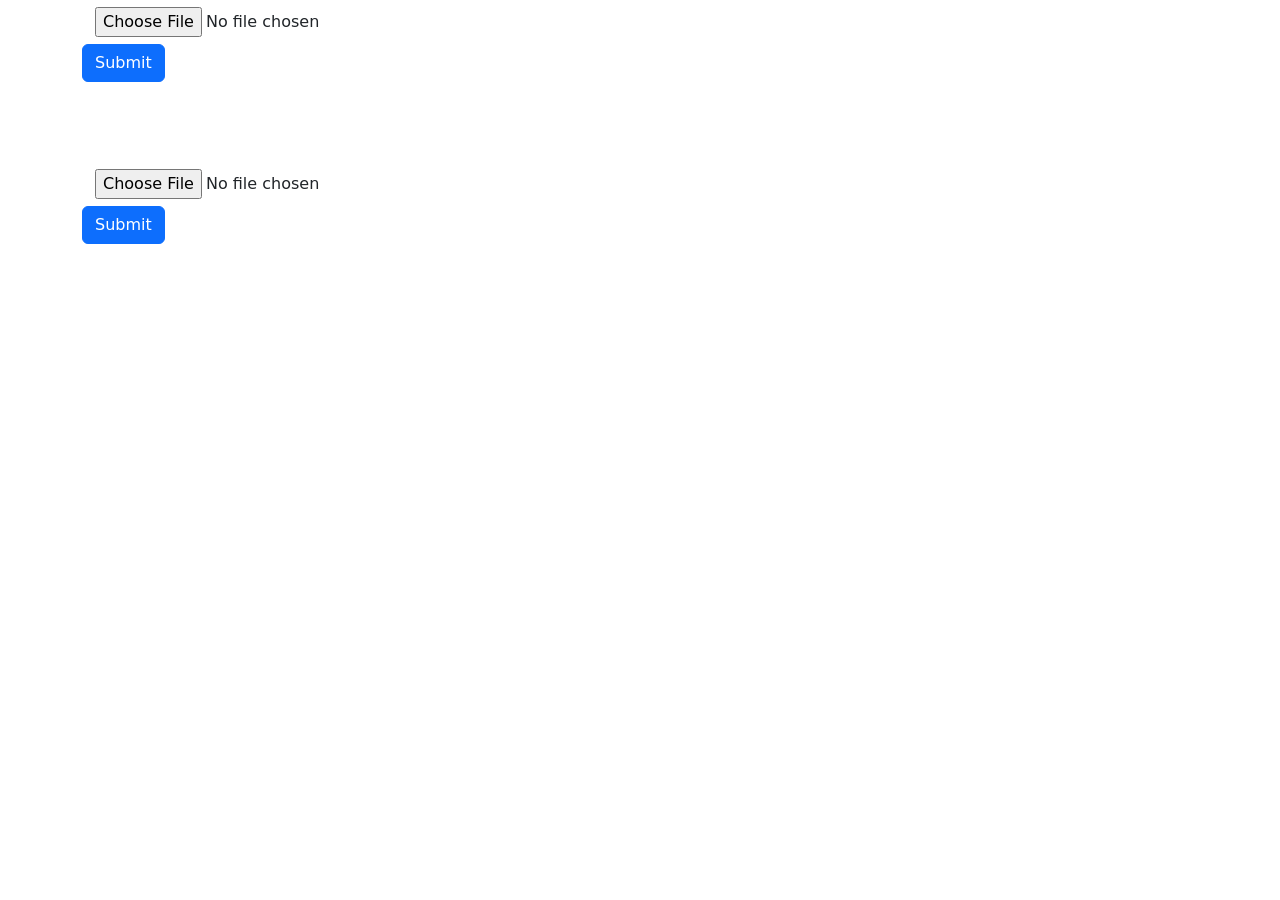
<file: src/main/resources/templates/index.html>
<!doctype html>
<html lang="en" xmlns:th="http://www.thymeleaf.org">
<head>
    <meta charset="UTF-8">
    <meta name="viewport"
          content="width=device-width, user-scalable=no, initial-scale=1.0, maximum-scale=1.0, minimum-scale=1.0">
    <meta http-equiv="X-UA-Compatible" content="ie=edge">
    <title>Upload file</title>
    <link href="https://cdn.jsdelivr.net/npm/bootstrap@5.0.2/dist/css/bootstrap.min.css" rel="stylesheet" integrity="sha384-EVSTQN3/azprG1Anm3QDgpJLIm9Nao0Yz1ztcQTwFspd3yD65VohhpuuCOmLASjC" crossorigin="anonymous">
    <link th:href="@{/css/style.css}" rel="stylesheet">
</head>
<body>
    <div class="container">
        <form method="post" enctype="multipart/form-data"action="/index">
            <div class="form-group">
                <input type="file"class="btn" name="file">
            </div>
            <button class="btn btn-primary" type="submit">Submit</button>
        </form>
    </div>
    <br/>
    <div class="container">
        <div class="row">
            <div class="col-lg-8 mt-5">
                <div th:if="${message}">
                    <h2 th:text="${message}"/>
                </div>
                <form method="POST" enctype="multipart/form-data" action="/">
                    <div class="form-group">
                        <div class="custom-file">
                            <input type="file" class="custom-file-input btn" id="customFile" name="file">

                        </div>
                    </div>
                    <button class="btn btn-primary" type="submit">Submit</button>
                </form>
            </div>
        </div>
    </div>
</body>
</html>
</file>
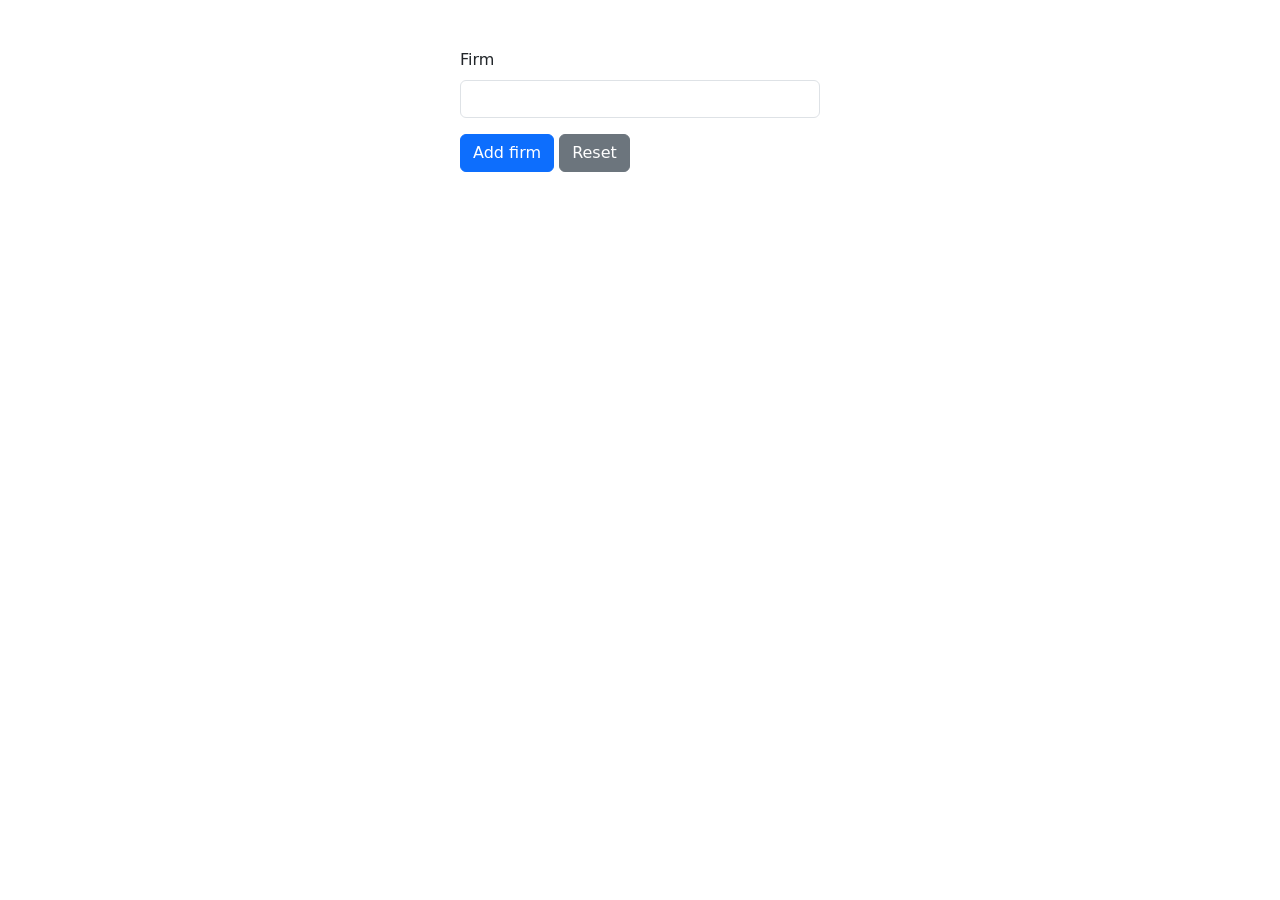
<file: src/main/resources/templates/add_firm.html>
<!doctype html>
<html lang="en" xmlns:th="http://www.thymeleaf.org">
<head>
    <meta charset="UTF-8">
    <meta name="viewport"
          content="width=device-width, user-scalable=no, initial-scale=1.0, maximum-scale=1.0, minimum-scale=1.0">
    <meta http-equiv="X-UA-Compatible" content="ie=edge">
    <title>Download file</title>
    <link href="https://cdn.jsdelivr.net/npm/bootstrap@5.0.2/dist/css/bootstrap.min.css"
          rel="stylesheet" integrity="sha384-EVSTQN3/azprG1Anm3QDgpJLIm9Nao0Yz1ztcQTwFspd3yD65VohhpuuCOmLASjC" crossorigin="anonymous">
</head>
<body>
<div class="container mt-5" style="width: 30%">
    <!--/*@thymesVar id="firm" type="firm"*/-->
    <form method="post" th:action="@{/save_firm}" th:object="${firm}">
        <div class="mb-3">
            <label for="name" class="form-label">Firm</label>
            <input type="text" class="form-control" id="name" th:field="*{name}">
        </div>
        <button type="submit" class="btn btn-primary">Add firm</button>
        <button type="reset" class="btn btn-secondary">Reset</button>
    </form>
</div>

</body>
</html>
</file>
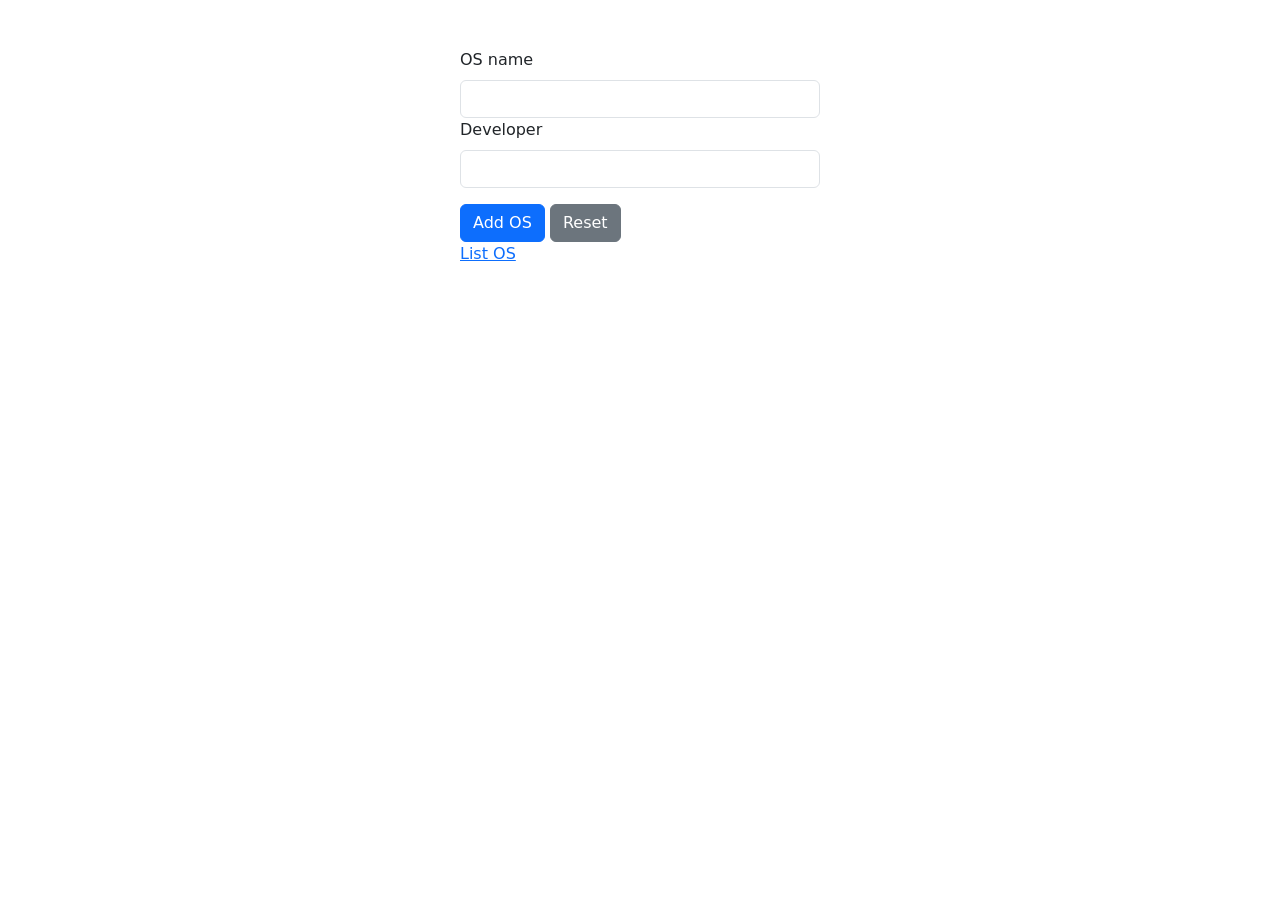
<file: src/main/resources/templates/add_os.html>
<!doctype html>
<html lang="en" xmlns:th="http://www.thymeleaf.org">
<head>
    <meta charset="UTF-8">
    <meta name="viewport"
          content="width=device-width, user-scalable=no, initial-scale=1.0, maximum-scale=1.0, minimum-scale=1.0">
    <meta http-equiv="X-UA-Compatible" content="ie=edge">
    <title>Download file</title>
    <link href="https://cdn.jsdelivr.net/npm/bootstrap@5.0.2/dist/css/bootstrap.min.css"
          rel="stylesheet" integrity="sha384-EVSTQN3/azprG1Anm3QDgpJLIm9Nao0Yz1ztcQTwFspd3yD65VohhpuuCOmLASjC" crossorigin="anonymous">
</head>
<body>
<div class="container mt-5" style="width: 30%">
    <!--/*@thymesVar id="firm" type="os"*/-->
    <form method="post" th:action="@{/save_os}" th:object="${os}">
        <div class="mb-3">
            <label for="name" class="form-label">OS name</label>
            <input type="text" class="form-control" id="name" th:field="*{name}">
            <label for="developer" class="form-label">Developer</label>
            <input type="text" class="form-control" id="developer" th:field="*{developer}">
        </div>
        <button type="submit" class="btn btn-primary">Add OS</button>
        <button type="reset" class="btn btn-secondary">Reset</button>
    </form>
    <a href="/list_os">List OS</a>
</div>

</body>
</html>
</file>
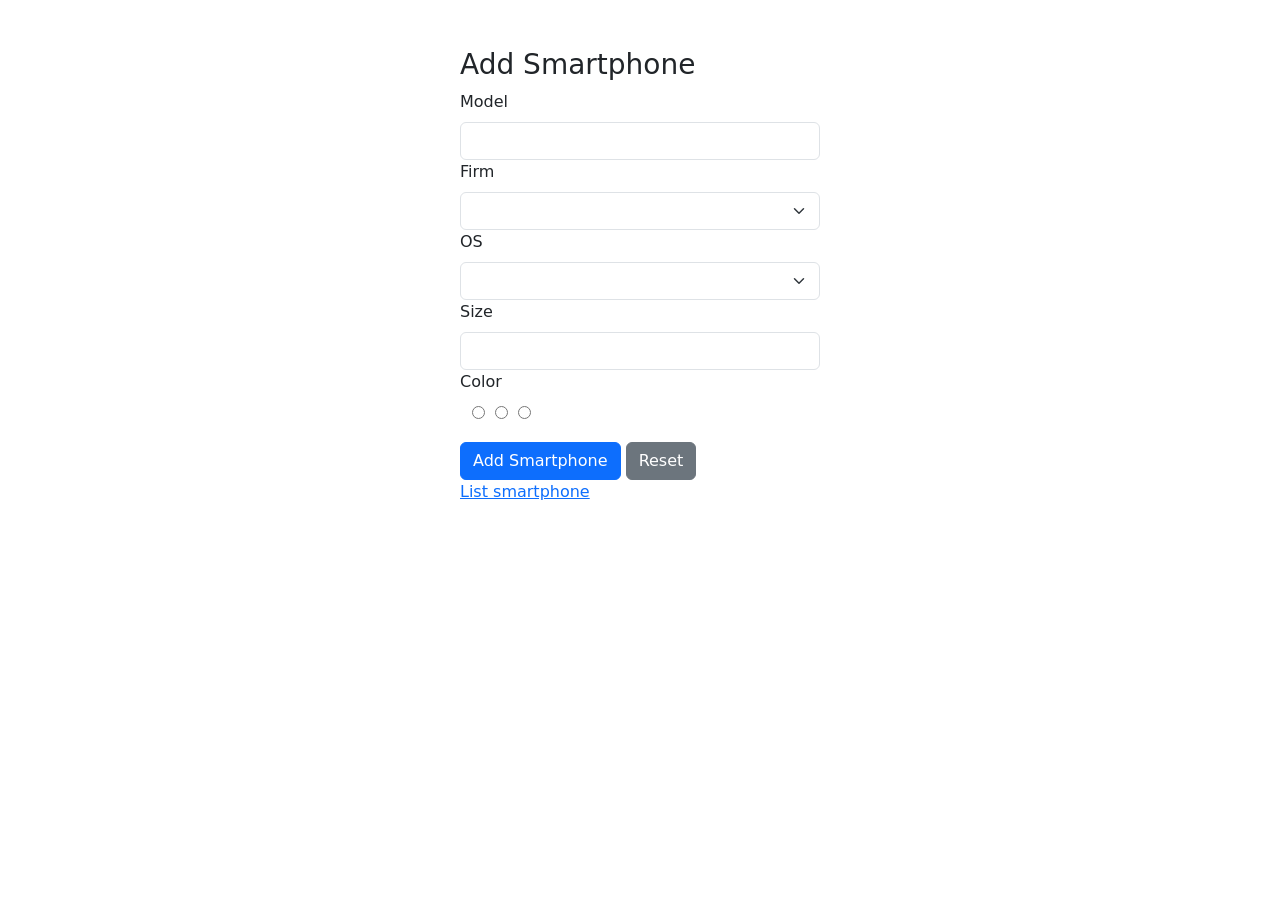
<file: src/main/resources/templates/add_smart.html>
<!doctype html>
<html lang="en" xmlns:th="http://www.thymeleaf.org">
<head>
    <meta charset="UTF-8">
    <meta name="viewport"
          content="width=device-width, user-scalable=no, initial-scale=1.0, maximum-scale=1.0, minimum-scale=1.0">
    <meta http-equiv="X-UA-Compatible" content="ie=edge">
    <title>Smartphone</title>
    <link href="https://cdn.jsdelivr.net/npm/bootstrap@5.0.2/dist/css/bootstrap.min.css"
          rel="stylesheet" integrity="sha384-EVSTQN3/azprG1Anm3QDgpJLIm9Nao0Yz1ztcQTwFspd3yD65VohhpuuCOmLASjC" crossorigin="anonymous">
    <link rel="stylesheet" th:href="@{/css/style.css}">
</head>
<body>
<div class="container mt-5" style="width: 30%">
    <h3>Add Smartphone</h3>
    <!--/*@thymesVar id="firm" type="firm"*/-->
    <form method="post" th:action="@{/save_smart}" th:object="${smart}">
        <div class="mb-3">
            <label for="name" class="form-label">Model</label>
            <input type="text" class="form-control" id="name" th:field="*{name}">
            <label for="firm" class="form-label">Firm</label>
            <select class="form-select" aria-label="Firms" id="firm" name="firm">
                <option></option>
                <th:block th:each="firm:${firms}">
                    <option th:utext="${firm.name}" th:value="${firm.id}">
                    </option>
                </th:block>
            </select>
            <label for="os" class="form-label">OS</label>
            <select class="form-select" aria-label="Os" id="os" name="os">
                <option></option>
                <th:block th:each="os1:${os}">
                    <option th:utext="|${os1.name} - ${os1.developer}|" th:value="${os1.id}">
                    </option>
                </th:block>
            </select>
            <label for="number" class="form-label">Size</label>
            <input type="text" class="form-control" id="number" th:field="*{size}">
            <label class="form-label">Color</label>
            <div class="container mb-3">
                <input type="radio" name="color" id="red" value="#FA0A0A"/>
                <label for="red" class="color"><span class="red"></span> </label>

                <input type="radio" name="color" id="black" value="#0A0A0A"/>
                <label for="black" class="color"><span class="black"></span> </label>

                <input type="radio" name="color" id="green" value="#4EF705"/>
                <label for="green" class="color"><span class="green"></span> </label>
            </div>
        </div>
        <button type="submit" class="btn btn-primary">Add Smartphone</button>
        <button type="reset" class="btn btn-secondary">Reset</button>
    </form>
    <a href="/list_smart">List smartphone</a>
</div>

</body>
</html>
</file>
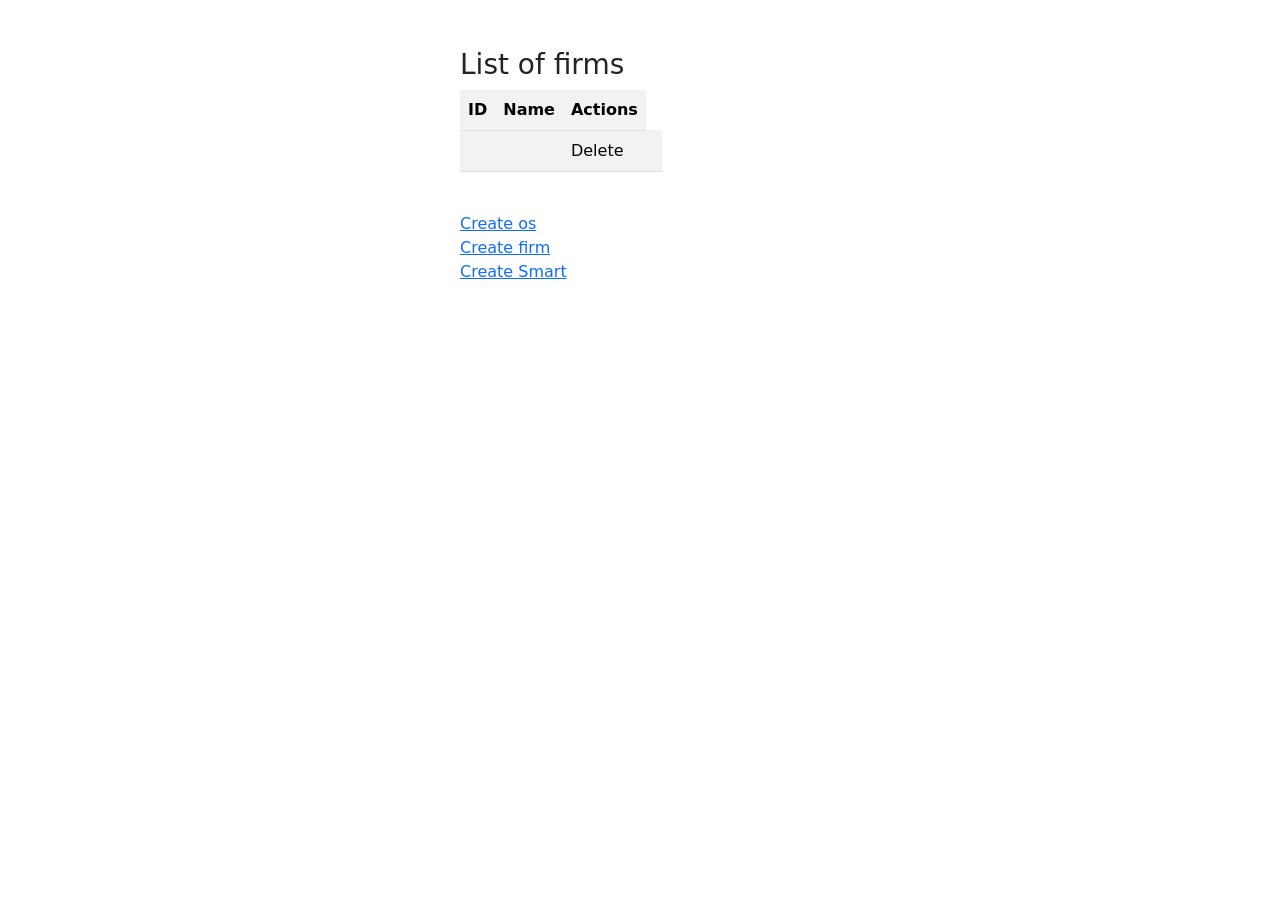
<file: src/main/resources/templates/list_firm.html>
<!doctype html>
<html lang="en" xmlns:th="http://www.thymeleaf.org">
<head>
    <meta charset="UTF-8">
    <meta name="viewport"
          content="width=device-width, user-scalable=no, initial-scale=1.0, maximum-scale=1.0, minimum-scale=1.0">
    <meta http-equiv="X-UA-Compatible" content="ie=edge">
    <title>List firms</title>
    <link href="https://cdn.jsdelivr.net/npm/bootstrap@5.0.2/dist/css/bootstrap.min.css"
          rel="stylesheet" integrity="sha384-EVSTQN3/azprG1Anm3QDgpJLIm9Nao0Yz1ztcQTwFspd3yD65VohhpuuCOmLASjC" crossorigin="anonymous">
</head>
<body>
<div class="container mt-5" style="width: 30%">
<h3>List of firms</h3>
    <table class="table table-striped w-auto">
        <tr>
            <th>ID</th>
            <th>Name</th>
            <th>Actions</th>
        </tr>
        <tbody>
        <!--/*@thymesVar id="firms" type="firms"*/-->
        <tr th:each="firm:${firms}">
            <td th:utext="${firm.id}"></td>
            <td th:utext="${firm.name}"></td>
            <td><a th:href="@{/delete_firm(id=${firm.id})}">Delete</a></td>
            <td></td>
        </tr>
        </tbody>

    </table>
    <br>
    <a href="/add_os">Create os</a></br>
    <a href="/add_firm">Create firm</a></br>
    <a href="/add_smart">Create Smart</a></br>


</div>

</body>
</html>
</file>
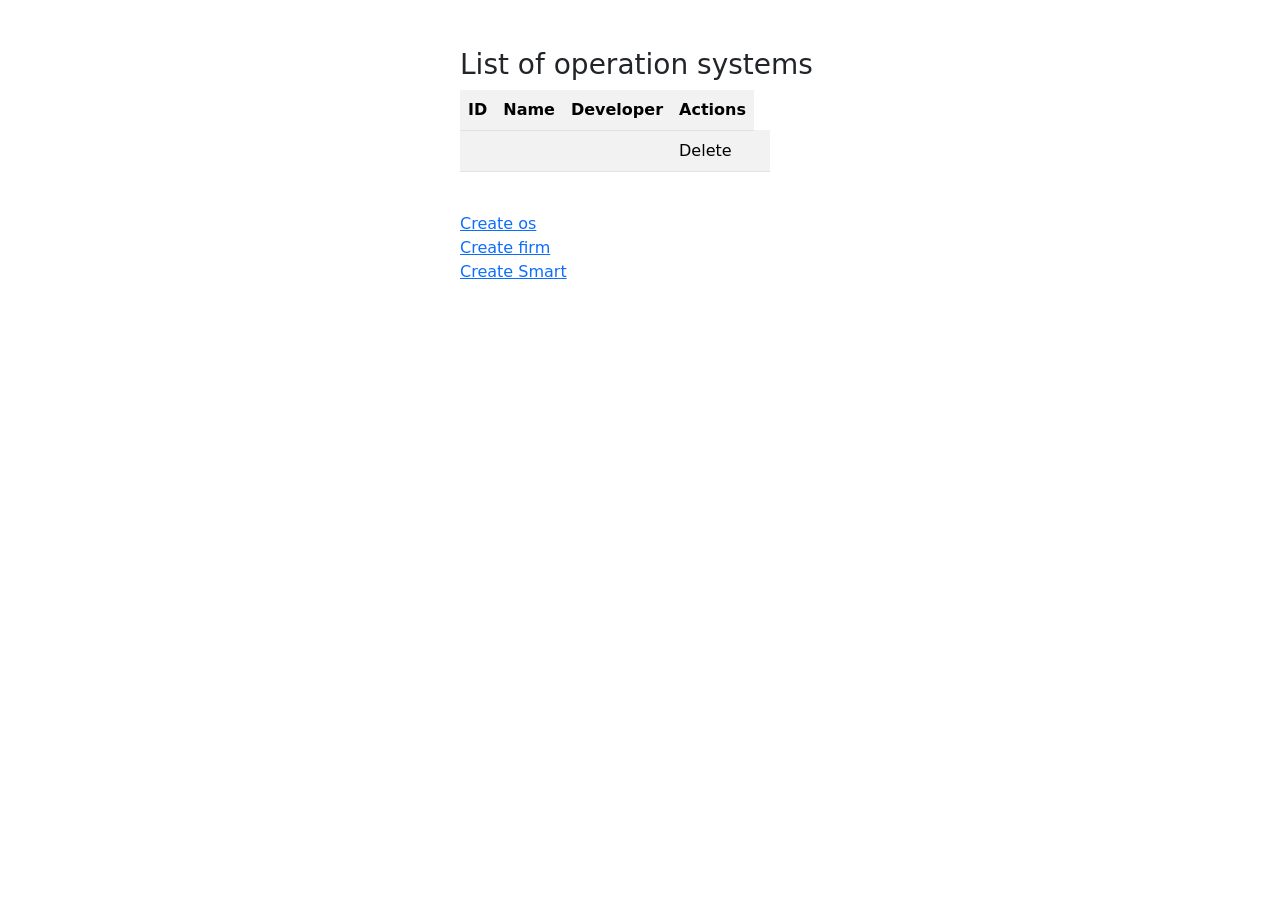
<file: src/main/resources/templates/list_os.html>
<!doctype html>
<html lang="en" xmlns:th="http://www.thymeleaf.org">
<head>
    <meta charset="UTF-8">
    <meta name="viewport"
          content="width=device-width, user-scalable=no, initial-scale=1.0, maximum-scale=1.0, minimum-scale=1.0">
    <meta http-equiv="X-UA-Compatible" content="ie=edge">
    <title>List firms</title>
    <link href="https://cdn.jsdelivr.net/npm/bootstrap@5.0.2/dist/css/bootstrap.min.css"
          rel="stylesheet" integrity="sha384-EVSTQN3/azprG1Anm3QDgpJLIm9Nao0Yz1ztcQTwFspd3yD65VohhpuuCOmLASjC" crossorigin="anonymous">
</head>
<body>
<div class="container mt-5" style="width: 30%">
<h3>List of operation systems</h3>
    <table class="table table-striped w-auto">
        <tr>
            <th>ID</th>
            <th>Name</th>
            <th>Developer</th>
            <th>Actions</th>
        </tr>
        <tbody>
        <!--/*@thymesVar id="os" type="os"*/-->
        <tr th:each="os1:${os}">
            <td th:utext="${os1.id}"></td>
            <td th:utext="${os1.name}"></td>
            <td th:utext="${os1.developer}"></td>
            <td><a th:href="@{/delete_os(id=${os1.id})}">Delete</a></td>
            <td></td>
        </tr>
        </tbody>

    </table>
    <br>
    <a href="/add_os">Create os</a></br>
    <a href="/add_firm">Create firm</a></br>
    <a href="/add_smart">Create Smart</a></br>

</div>

</body>
</html>
</file>
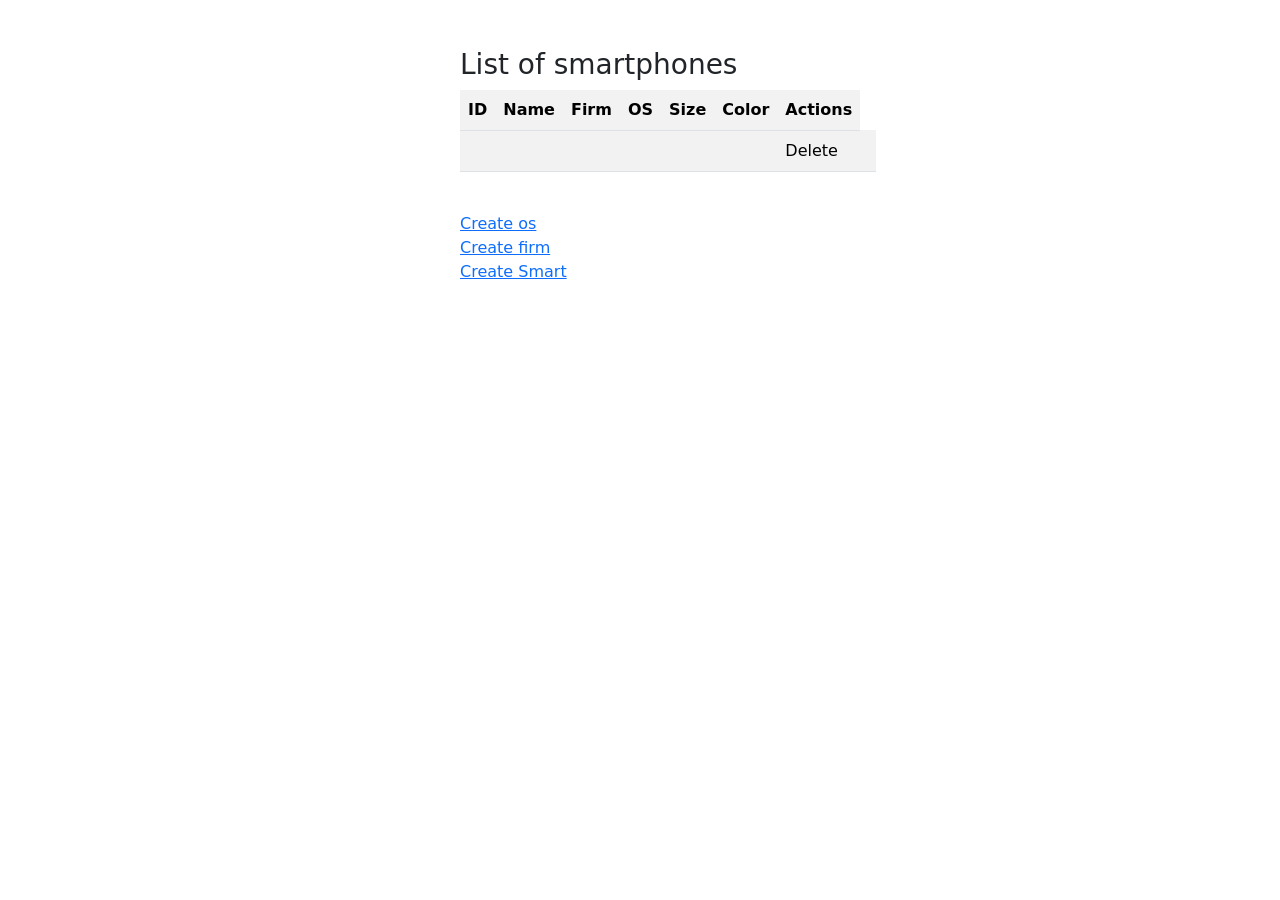
<file: src/main/resources/templates/list_smart.html>
<!doctype html>
<html lang="en" xmlns:th="http://www.thymeleaf.org">
<head>
    <meta charset="UTF-8">
    <meta name="viewport"
          content="width=device-width, user-scalable=no, initial-scale=1.0, maximum-scale=1.0, minimum-scale=1.0">
    <meta http-equiv="X-UA-Compatible" content="ie=edge">
    <title>List firms</title>
    <link href="https://cdn.jsdelivr.net/npm/bootstrap@5.0.2/dist/css/bootstrap.min.css"
          rel="stylesheet" integrity="sha384-EVSTQN3/azprG1Anm3QDgpJLIm9Nao0Yz1ztcQTwFspd3yD65VohhpuuCOmLASjC" crossorigin="anonymous">
</head>
<body>
<div class="container mt-5" style="width: 30%">
<h3>List of smartphones</h3>
    <table class="table table-striped w-auto">
        <tr>
            <th>ID</th>
            <th>Name</th>
            <th>Firm</th>
            <th>OS</th>
            <th>Size</th>
            <th>Color</th>
            <th>Actions</th>
        </tr>
        <tbody>
        <!--/*@thymesVar id="firms" type="firms"*/-->
        <tr th:each="smart:${smarts}">
            <td th:utext="${smart.id}"></td>
            <td th:utext="${smart.name}"></td>
            <td th:utext="${smart.firm.name}"></td>
            <td th:utext="${smart.os.name}"></td>
            <td th:utext="${smart.size}"></td>
            <td><label class="badge rounded-pill align-middle" th:style="|background-color:${smart.color};|"></span> </label></td>
            <td><a th:href="@{/delete_smart(id=${smart.id})}">Delete</a></td>
            <td></td>
        </tr>
        </tbody>

    </table>
    <br>
    <a href="/add_os">Create os</a></br>
    <a href="/add_firm">Create firm</a></br>
    <a href="/add_smart">Create Smart</a></br>


</div>

</body>
</html>
</file>
